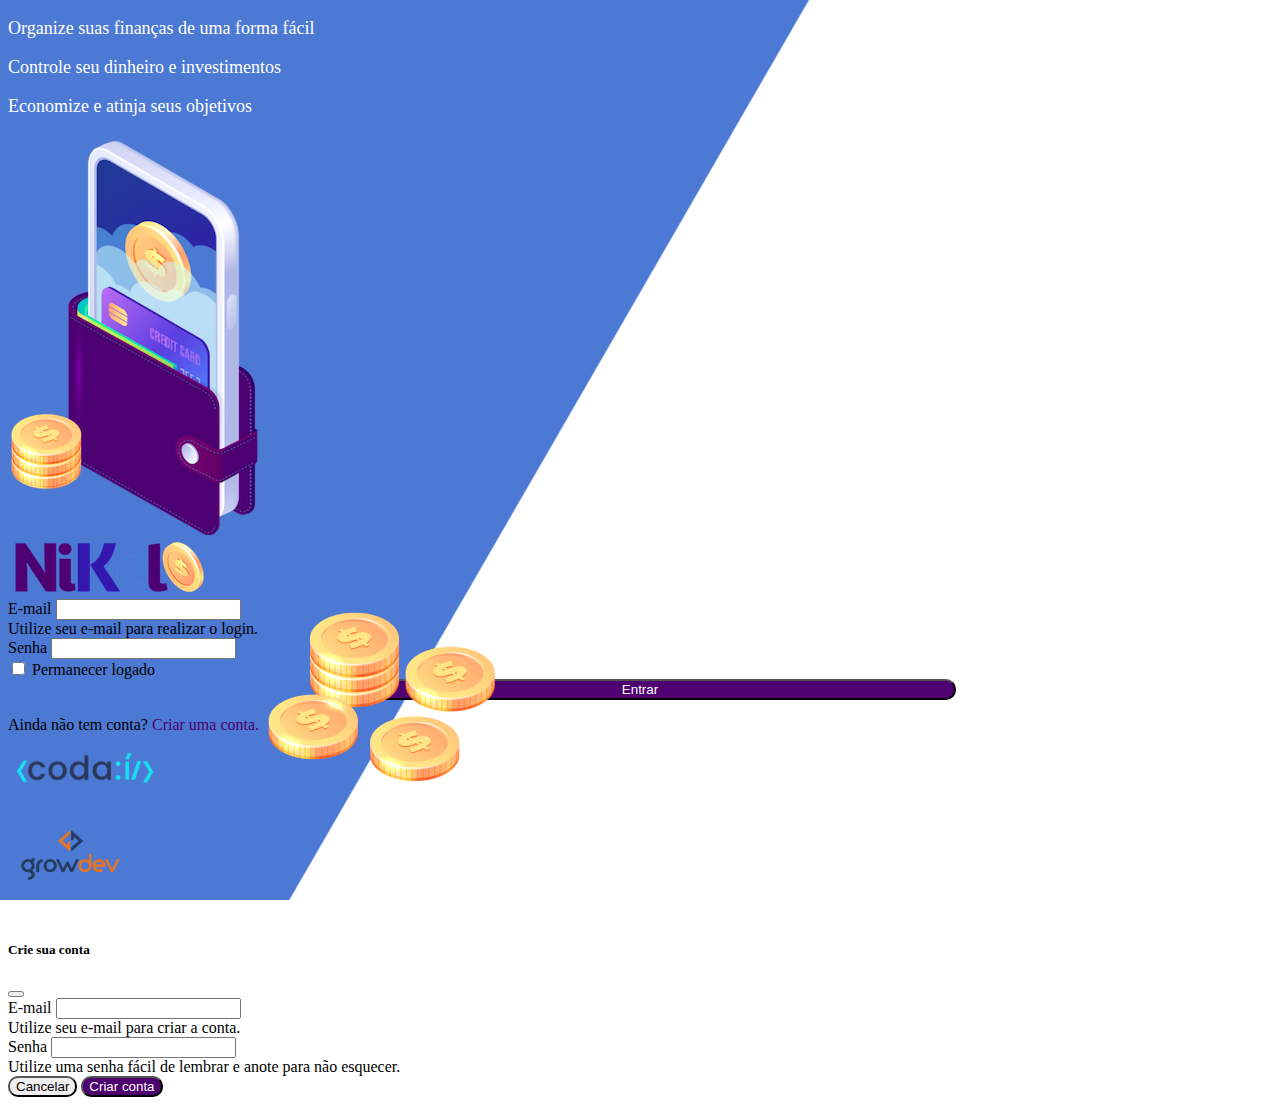
<file: grawdev/public/index.html>
<!DOCTYPE html>                                                          
<html lang="pt">
<head>
    <meta charset="UTF-8">
    <meta http-equiv="X-UA-Compatible" content="IE=edge">
    <meta name="viewport" content="width=device-width, initial-scale=1.0">
    <title>Nikel</title>
    <link href="https://cdn.jsdelivr.net/npm/bootstrap@5.1.3/dist/css/bootstrap.min.css" rel="stylesheet" integrity="sha384-1BmE4kWBq78iYhFldvKuhfTAU6auU8tT94WrHftjDbrCEXSU1oBoqyl2QvZ6jIW3" crossorigin="anonymous">
    <link rel="stylesheet" href="./css/styles.css">
</head>
<body id="login">
    <main>
        <div class="container">
            <div class="row vh-100">
                <div class="col d-flex justify-content-center my-5 flex-column">
                    <div class="text-login">
                        <p>Organize suas finanças de uma forma fácil</p>
                        <p>Controle seu dinheiro e investimentos</p>
                        <p>Economize e atinja seus objetivos</p>
                    </div>
                    <div class="text-center">
                        <img src="./assets/images/pocket.png" alt="image pocket" class="img-fluid" srcset="">
                        <img src="./assets/images/coins.png" alt="image coins" class="img-fluid d-none d-md-inline coins" srcset="">
                    </div>
                </div>
                <div class="col d-flex justify-content-center my-5 flex-column">
                    <div class="container">
                        <div class="row">
                            <div class="col">
                                <div class="text-center mb-3">
                                    <img src="./assets/images/nikel-logo.png" alt="logo nikel" class="img-fluid" srcset="">
                                </div>
                            </div>
                        </div>
                        <div class="row">
                            <div class="col">
                                <form id="login-form">
                                    <div class="mb-3">
                                      <label for="email-input" class="form-label">E-mail</label>
                                      <input type="email" class="form-control" id="email-input" 
                                        aria-describedby="emailHelp" >
                                      <div id="emailHelp" class="form-text">Utilize seu e-mail para realizar o login.</div>
                                    </div>
                                    <div class="mb-3">
                                      <label for="password-input" class="form-label">Senha</label>
                                      <input type="password" class="form-control" id="password-input">
                                    </div>
                                    <div class="mb-3 form-check">
                                      <input type="checkbox" class="form-check-input" id="session-check">
                                      <label class="form-check-label" for="session-check">Permanecer logado</label>
                                    </div>
                                    <button type="submit" class="btn button-login">Entrar</button>
                                  </form>
                            </div>
                            <div class="row">
                                <div class="col">
                                    <p class="text-center mt-2 form-text" >Ainda não tem conta?
                                        <span id="link-conta" class="link-default" data-bs-toggle="modal" data-bs-target="#register-modal">Criar uma conta.</span>
                                    </p>
                                </div>
                            </div>
                            <div class="row">
                                <div class="col text-center mt-5">
                                    <div>
                                        <img src="./assets/codai-logo.png" alt="logo codai" srcset="">
                                    </div>
                                </div>
                            </div>
                            <div class="row">
                                <div class="col text-center">
                                    <div>
                                        <img src="./assets/images/growdev-logo.png" alt="logo growdev" srcset="">
                                    </div>
                                </div>
                            </div>
                        </div>
                    </div>
                </div>
            </div>
        </div>

        <!-- Modal -->
        <div class="modal fade" id="register-modal" tabindex="-1" aria-labelledby="exampleModalLabel" aria-hidden="true">
            <div class="modal-dialog">
            <div class="modal-content">
                <div class="modal-header">
                    <h5 class="modal-title" id="exampleModalLabel">Crie sua conta</h5>
                    <button type="button" class="btn-close" data-bs-dismiss="modal" aria-label="Close"></button>
                </div>
                <form id="create-form">
                    <div class="modal-body">
                        <div class="mb-3">
                            <label for="email-create-input" class="form-label">E-mail</label>
                            <input type="email" class="form-control" id="email-create-input" 
                                aria-describedby="emailHelp" required>  
                            <div id="emailHelp" class="form-text">Utilize seu e-mail para criar a conta.</div>
                        </div>
                        <div class="mb-3">
                            <label for="password-create-input" class="form-label">Senha</label>
                            <input type="password" class="form-control" id="password-create-input" required>
                            <div id="emailHelp" class="form-text">Utilize uma senha fácil de lembrar e anote para não esquecer.</div>
                        </div>                        
                    </div>
                    <div class="modal-footer">
                        <button type="button" class="btn btn-secondary button-cancel" data-bs-dismiss="modal">Cancelar</button>
                        <button type="submit" class="btn button-default">Criar conta</button>
                    </div>
                </form>
            </div>
            </div>
        </div>
    </main>

    <script src="https://cdn.jsdelivr.net/npm/bootstrap@5.1.3/dist/js/bootstrap.bundle.min.js" integrity="sha384-ka7Sk0Gln4gmtz2MlQnikT1wXgYsOg+OMhuP+IlRH9sENBO0LRn5q+8nbTov4+1p" crossorigin="anonymous"></script>
    <script src="./js/index.js"></script>
</body>
</html>
</file>
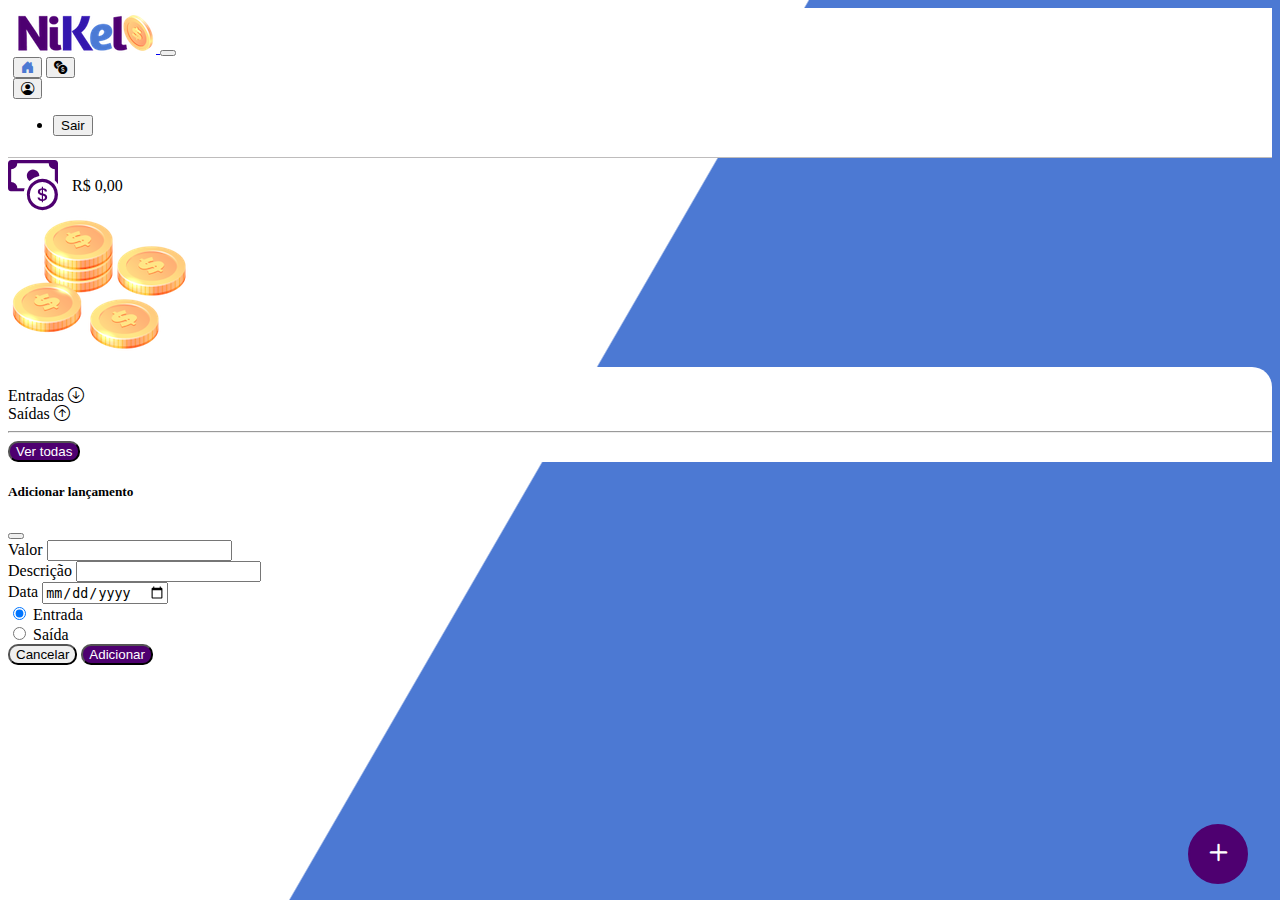
<file: grawdev/public/home.html>
<!DOCTYPE html>                                                            
<html lang="pt">
<head>
    <meta charset="UTF-8">
    <meta http-equiv="X-UA-Compatible" content="IE=edge">
    <meta name="viewport" content="width=device-width, initial-scale=1.0">
    <title>Nikel - Home</title>
    <link href="https://cdn.jsdelivr.net/npm/bootstrap@5.1.3/dist/css/bootstrap.min.css" rel="stylesheet" integrity="sha384-1BmE4kWBq78iYhFldvKuhfTAU6auU8tT94WrHftjDbrCEXSU1oBoqyl2QvZ6jIW3" crossorigin="anonymous">
    <link rel="stylesheet" href="https://cdn.jsdelivr.net/npm/bootstrap-icons@1.9.1/font/bootstrap-icons.css">
    <link rel="stylesheet" href="./css/styles.css">
</head>
<body id="app">
    
    <!-- MENU DE NAVEGAÇÃO -->
    <header>
        <nav class="navbar navbar-expand navbar-light bg-white">
            <div class="container-fluid">
                <a class="navbar-brand" href="#">
                    <img src="./assets/images/nikel-small-logo.png" alt="logo-nikel" class="img-fluid" srcset="">
                </a>
                <button class="navbar-toggler" type="button" data-bs-toggle="collapse" data-bs-target="#navbarSupportedContent" aria-controls="navbarSupportedContent" aria-expanded="false" aria-label="Toggle navigation">
                    <span class="navbar-toggler-icon"></span>
                </button>
                <div class="collapse navbar-collapse justify-content-end" id="navbarSupportedContent">
                    <div class="d-flex menu">
                        <a href="home.html"><button class="btn" type="button"><i class="bi bi-house-door-fill fs-4 color-secundary"></i></button></a>
                        <a href="transactions.html"><button class="btn" type="button"><i class="bi bi-currency-exchange fs-4"></i></button></a>                        

                        <div class="dropdown">
                            <button class="btn" type="button" id="dropdownMenuButton1" data-bs-toggle="dropdown" aria-expanded="false">
                                <i class="bi bi-person-circle fs-4"></i>
                            </button>                            
                            <ul class="dropdown-menu logout" aria-labelledby="dropdownMenuButton1">
                                <li><button class="dropdown-item" id="button-logout">Sair</button></li>                                
                            </ul>
                        </div>

                    </div>
                </div>
            </div>
        </nav>
    </header>

    <main>
        <!-- TELA DE TRANSAÇÕES -->
        <div class="container-lg">
            <div class="row">
                <div class="col d-flex mt-4 justify-content-start align-items-center">
                    <i class="bi bi-cash-coin color-primary icon-detail"></i>
                    <span class="fs-2" id="total">R$ 0,00</span>
                </div>
                <div class="col d-flex mt-4 justify-content-end">
                    <div class="text-center">
                        <img src="./assets/images/coins-small.png" alt="image-coins" srcset="">
                    </div>
                </div>
            </div>
            <div class="row">
                <div class="col-12 info shadow-lg">
                    <div class="container">
                        <div class="row">
                            <div class="col-6">
                                <span class="fs-4">Entradas <i class="bi bi-arrow-down-circle fs-2 align-middle"></i></span>
                            </div>
                            <div class="col-6">
                                <span class="fs-4">Saídas <i class="bi bi-arrow-up-circle fs-2 align-middle"></i></span>
                            </div>
                            <div class="col-12">
                                <hr>
                            </div>
                        </div>
                        <div class="row">
                            <div class="col-6">
                                <div class="container p-0" id="cash-in-list">

                                </div>
                            </div>
                            <div class="col-6">
                                <div class="container p-0" id="cash-out-list">

                                </div>
                            </div>
                            <div class="col-12 mb-4">
                                <button type="button" class="btn button-default" id="transactions-button">Ver todas</button>
                            </div>
                        </div>
                    </div>
                </div>
            </div>

            <!-- BOTÃO PARA ADICIONAR LANÇAMENTOS -->
            <button class="btn button-float" data-bs-toggle="modal" data-bs-target="#transaction-modal"><i class="bi bi-plus"></i></button>
        </div>

        <!-- Modal de adicionar transações -->
        <div class="modal fade" id="transaction-modal" tabindex="-1" aria-labelledby="exampleModalLabel" aria-hidden="true">
            <div class="modal-dialog">
            <div class="modal-content">
                <div class="modal-header">
                    <h5 class="modal-title" id="exampleModalLabel">Adicionar lançamento</h5>
                    <button type="button" class="btn-close" data-bs-dismiss="modal" aria-label="Close"></button>
                </div>
                <form id="transaction-form">
                    <div class="modal-body">

                        <div class="mb-3">
                            <label for="value-input" class="form-label">Valor</label>
                            <input type="number" step="any" class="form-control" id="value-input" aria-describedby="emailHelp" required>                                                      
                        </div>
                        <div class="mb-3">
                            <label for="description-create-input" class="form-label">Descrição</label>
                            <input type="text" class="form-control" id="description-input" required>                            
                        </div>
                        <div class="mb-3">
                            <label for="date-input" class="form-label">Data</label>
                            <input type="date" class="form-control" id="date-input" required>                            
                        </div>
                        <div class="mb-3">
                            <div class="form-check form-check-inline">
                                <input class="form-check-input" type="radio" name="type-input" 
                                    id="inlineRadio1" value="1" checked>
                                <label class="form-check-label" for="inlineRadio1">Entrada</label>
                              </div>
                              <div class="form-check form-check-inline">
                                <input class="form-check-input" type="radio" name="type-input" 
                                    id="inlineRadio2" value="2">
                                <label class="form-check-label" for="inlineRadio2">Saída</label>
                              </div>                              
                        </div>
                    </div>
                    <div class="modal-footer">
                        <button type="button" class="btn btn-secondary button-cancel" data-bs-dismiss="modal">Cancelar</button>
                        <button type="submit" class="btn button-default">Adicionar</button>
                    </div>
                </form>
            </div>
            </div>
        </div>
    </main>
    <script src="https://cdn.jsdelivr.net/npm/bootstrap@5.1.3/dist/js/bootstrap.bundle.min.js" integrity="sha384-ka7Sk0Gln4gmtz2MlQnikT1wXgYsOg+OMhuP+IlRH9sENBO0LRn5q+8nbTov4+1p" crossorigin="anonymous"></script>    
    <script src="./js/home.js"></script>
</body>
</html>
</file>
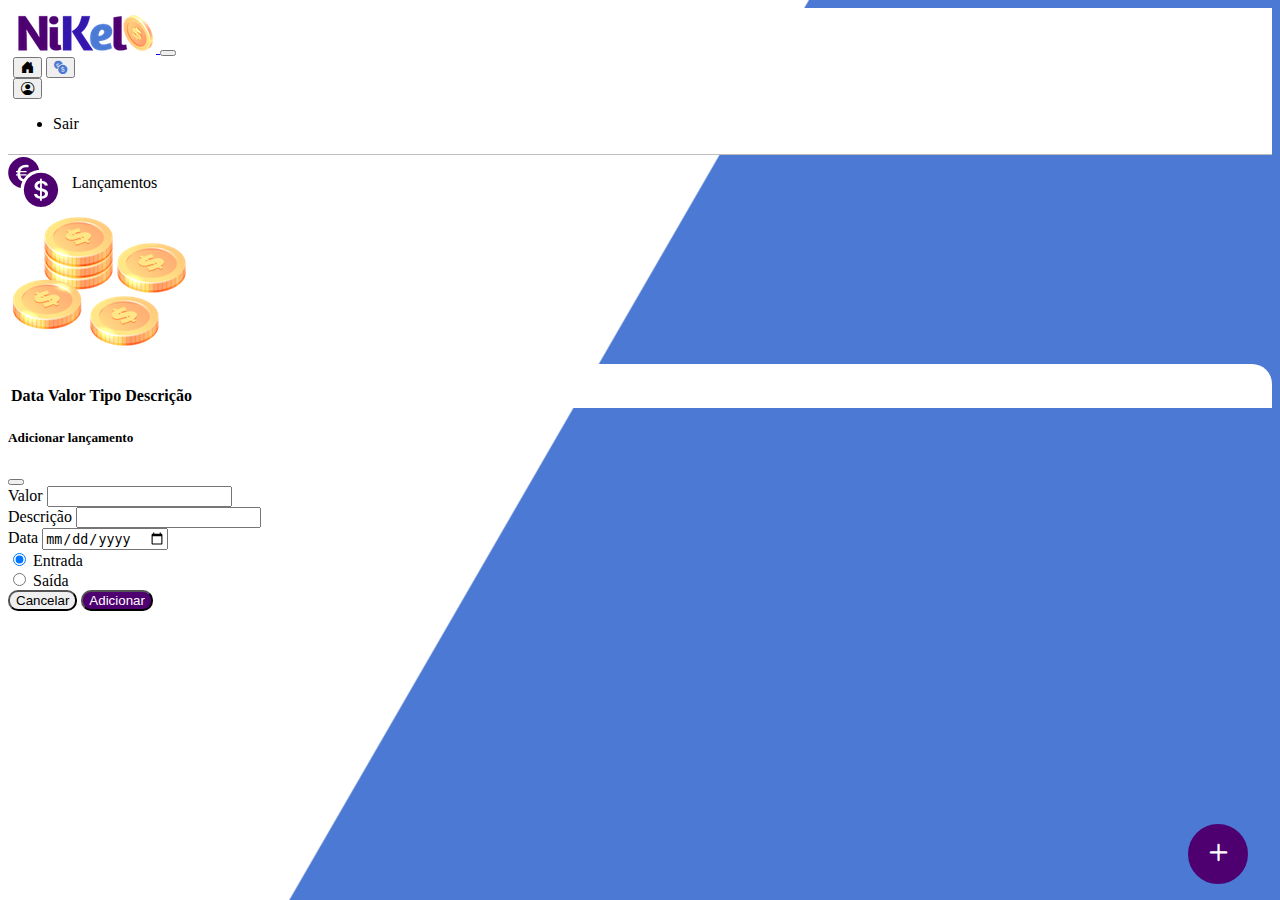
<file: grawdev/public/transactions.html>
<!DOCTYPE html>                                                                    
<html lang="pt">
<head>
    <meta charset="UTF-8">
    <meta http-equiv="X-UA-Compatible" content="IE=edge">
    <meta name="viewport" content="width=device-width, initial-scale=1.0">
    <title>Nikel - Lançamentos</title>
    <link href="https://cdn.jsdelivr.net/npm/bootstrap@5.1.3/dist/css/bootstrap.min.css" rel="stylesheet" integrity="sha384-1BmE4kWBq78iYhFldvKuhfTAU6auU8tT94WrHftjDbrCEXSU1oBoqyl2QvZ6jIW3" crossorigin="anonymous">
    <link rel="stylesheet" href="https://cdn.jsdelivr.net/npm/bootstrap-icons@1.9.1/font/bootstrap-icons.css">
    <link rel="stylesheet" href="./css/styles.css">
</head>
<body id="app">
    <!-- MENU DE NAVEGAÇÃO -->
    <header>
        <nav class="navbar navbar-expand navbar-light bg-white">
            <div class="container-fluid">
                <a class="navbar-brand" href="#">
                    <img src="./assets/images/nikel-small-logo.png" alt="logo nikel" class="img-fluid" srcset="">
                </a>
                <button class="navbar-toggler" type="button" data-bs-toggle="collapse" data-bs-target="#navbarSupportedContent" aria-controls="navbarSupportedContent" aria-expanded="false" aria-label="Toggle navigation">
                    <span class="navbar-toggler-icon"></span>
                </button>
                <div class="collapse navbar-collapse justify-content-end" id="navbarSupportedContent">
                    <div class="d-flex menu">
                        <a href="home.html"><button class="btn" type="button"><i class="bi bi-house-door-fill fs-4"></i></button></a>
                        <a href="transactions.html"><button class="btn" type="button"><i class="bi bi-currency-exchange fs-4 color-secundary"></i></button></a>                        

                        <div class="dropdown">
                            <button class="btn" type="button" id="dropdownMenuButton1" data-bs-toggle="dropdown" aria-expanded="false">
                                <i class="bi bi-person-circle fs-4"></i>
                            </button>                            
                            <ul class="dropdown-menu logout" aria-labelledby="dropdownMenuButton1">
                                <li><a class="dropdown-item" id="button-logout">Sair</a></li>                                
                            </ul>
                        </div>

                    </div>
                </div>
            </div>
        </nav>
    </header>
    <main>
        <div class="container-lg">
            <div class="row">
                <div class="col d-flex mt-4 justify-content-start align-items-center">
                    <i class="bi bi-currency-exchange color-primary icon-detail"></i>
                    <span class="fs-2">Lançamentos</span>
                </div>
                <div class="col d-flex mt-4 justify-content-end">
                    <div class="text-center">
                        <img src="./assets/images/coins-small.png" alt="image coins" srcset="">
                    </div>
                </div>
            </div>
            <div class="row">
                <div class="col-12 info shadow-lg">
                    <div class="container">
                        <div class="row">
                            <div class="col">
                                <table class="table">
                                    <thead>
                                        <tr>
                                            <th scope="col">Data</th>
                                            <th scope="col">Valor</th>
                                            <th scope="col">Tipo</th>
                                            <th scope="col">Descrição</th>
                                        </tr>
                                    </thead>
                                    <tbody id="transactions-list">

                                    </tbody>
                                </table>
                            </div>
                        </div>                        
                    </div>
                </div>
            </div>

            <!-- BOTÃO PARA ADICIONAR LANÇAMENTOS -->
            <button class="btn button-float" data-bs-toggle="modal" data-bs-target="#transaction-modal"><i class="bi bi-plus"></i></button>

        </div>

        <!-- Modal de adicionar transações -->
        <div class="modal fade" id="transaction-modal" tabindex="-1" aria-labelledby="exampleModalLabel" aria-hidden="true">
            <div class="modal-dialog">
            <div class="modal-content">
                <div class="modal-header">
                    <h5 class="modal-title" id="exampleModalLabel">Adicionar lançamento</h5>
                    <button type="button" class="btn-close" data-bs-dismiss="modal" aria-label="Close"></button>
                </div>
                <form id="transaction-form">
                    <div class="modal-body">

                        <div class="mb-3">
                            <label for="value-input" class="form-label">Valor</label>
                            <input type="number" step="any" class="form-control" id="value-input" aria-describedby="emailHelp">                                                      
                        </div>
                        <div class="mb-3">
                            <label for="description-create-input" class="form-label">Descrição</label>
                            <input type="text" class="form-control" id="description-input">                            
                        </div>
                        <div class="mb-3">
                            <label for="date-input" class="form-label">Data</label>
                            <input type="date" class="form-control" id="date-input">                            
                        </div>
                        <div class="mb-3">
                            <div class="form-check form-check-inline">
                                <input class="form-check-input" type="radio" name="type-input" 
                                    id="inlineRadio1" value="1" checked>
                                <label class="form-check-label" for="inlineRadio1">Entrada</label>
                              </div>
                              <div class="form-check form-check-inline">
                                <input class="form-check-input" type="radio" name="type-input" 
                                    id="inlineRadio2" value="2">
                                <label class="form-check-label" for="inlineRadio2">Saída</label>
                              </div>                              
                        </div>
                    </div>
                    <div class="modal-footer">
                        <button type="button" class="btn btn-secondary button-cancel" data-bs-dismiss="modal">Cancelar</button>
                        <button type="submit" class="btn button-default">Adicionar</button>
                    </div>
                </form>
            </div>
            </div>
        </div>
    </main>
    <script src="https://cdn.jsdelivr.net/npm/bootstrap@5.1.3/dist/js/bootstrap.bundle.min.js" integrity="sha384-ka7Sk0Gln4gmtz2MlQnikT1wXgYsOg+OMhuP+IlRH9sENBO0LRn5q+8nbTov4+1p" crossorigin="anonymous"></script>    
    <script src="./js/transactions.js"></script>
</body>
</html>
</file>
<file: grawdev/public/css/styles.css>
#login {
    background: linear-gradient(120deg, #4c79d3 44.9%, #ffffff 45%) no-repeat fixed;
}

#app {
    background: linear-gradient(120deg, #ffffff 44.9%, #4c79d3 45%) no-repeat fixed;
}

header {
    border-bottom: 1px solid #bebcbc;
    padding: 5px;
    background-color: #ffffff;
}

.color-primary{
    color: #4e0070;
}

.color-secundary{
    color: #4c79d3;
}

.icon-detail {
    font-size: 50px;
    margin-right: 10px;
    vertical-align: middle;
}

.text-login {
    color: #ffffff;
    font-size: 18px;
    font-weight: 500;
}

.coins {
    position: absolute;
    bottom: 100px;
}

.button-login {
    border-radius: 10px;
    background-color: #4e0070;
    color: #ffffff;
    width: 50%;
    margin: 0 25%;
}

.button-default {
    border-radius: 10px;
    background-color: #4e0070;
    color: #ffffff;
}

.button-cancel {
    border-radius: 10px;
}

.button-float {
    border-radius: 100%;
    height: 60px;
    width: 60px;
    position: fixed;
    padding: 0 !important;
    bottom: 1rem;
    right: 2rem;
    font-size: 35px;
    border: 2px solid #4e0070;
    background-color: #4e0070;
    color: #ffffff;
}

.button-float:hover {                                
    border: 2px solid #4c79d3;
    background-color: #ffffff;
    color: #4c79d3;
}

.button-login:hover, .button-default:hover {
    background: #4c79d3;
    color: #ffffff;
}

.link-default {
    color: #4e0070;
    cursor: pointer;
}

.link-default:hover {
    color: #4c79d3;
}

.info {
    background-color: #ffffff;
    border-radius: 20px 20px 0px 0px;
    padding: 20px 0px 0px 0px;
}

.logout {
    min-width: 3rem !important;
}

.menu {
    margin-right: 20px;
}
</file>
